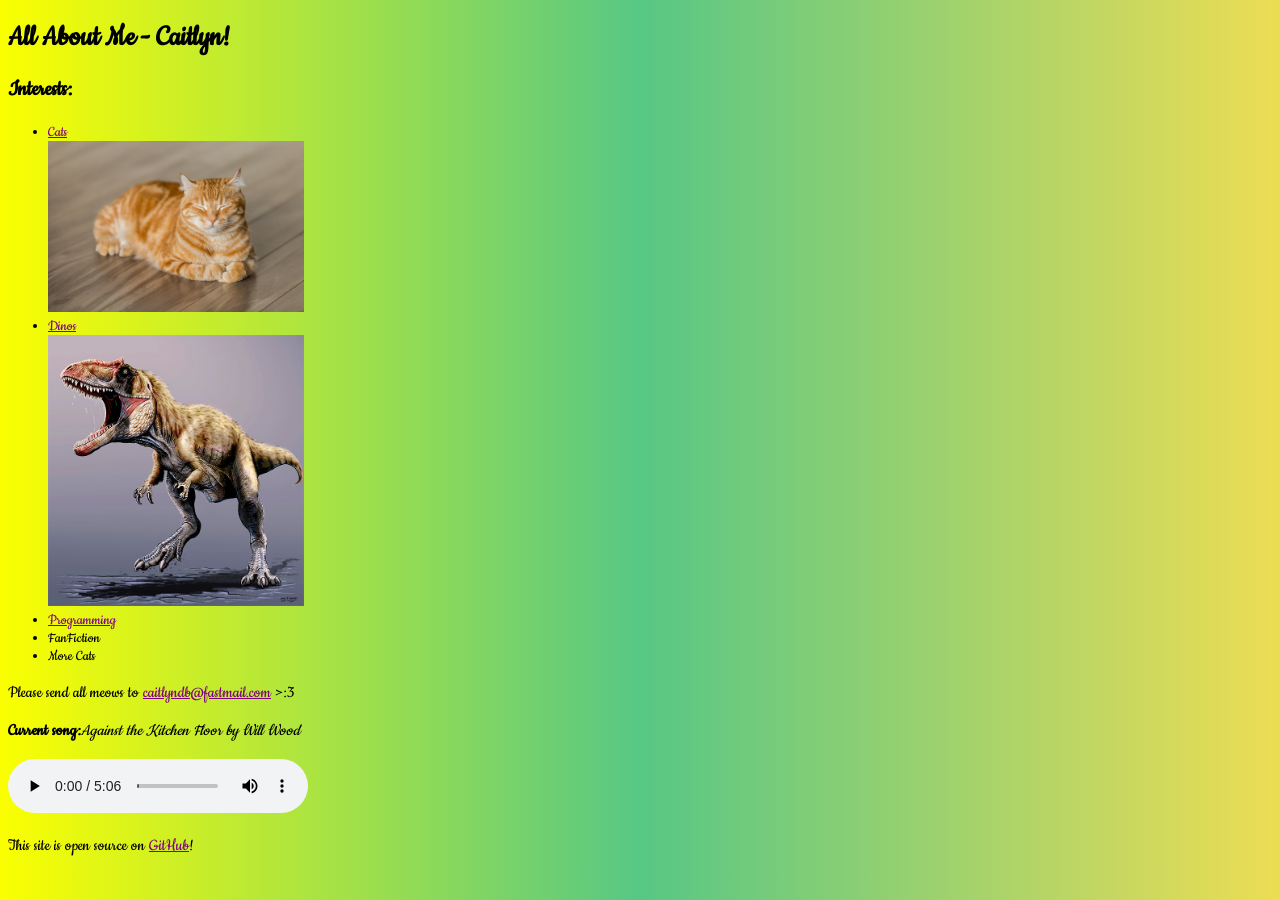
<file: index.html>
<!DOCTYPE html>
<html>

<head>
    <title>Caitlyn - meow!</title>
    <link rel="shortcut icon" type="image/jpg" href="catsquare.jpeg" />
    <link href="style.css" rel="stylesheet" type="text/css" />
    <meta name="og:title" content="Caitlyn's Personal Website" />
    <meta name="og:description" content="Learn about cats, dinos, and more cats!" />
    <meta name="og:image" content="https://caitlyndb.github.io/website/catsquare.jpeg" />
    <meta name="theme-color" content="#FFFF00" />
</head>

<body>
    <h1>All About Me - Caitlyn!</h1>
    <h2>Interests:</h2>
    <ul>
        <li><a href="cats.html">Cats</li>
        <img src="cat.jpg" width="256px"></img>
        <li><a href="dinos.html">Dinos</li>
        <img src="dino.jpg" width="256px"></img>
        <li><a href="programming.html">Programming</a></li>
        <li>FanFiction</li>
        <li>More Cats</li>
    </ul>
    <p>Please send all meows to <a href="mailto:caitlyndb@fastmail.com">caitlyndb@fastmail.com</a> >:3</p>
    <footer>
        <p><b>Current song:</b><i>Against the Kitchen Floor by Will Wood</i></p>
        <audio audio controls autoplay>
            <source src="song.mp3" type="audio/mpeg"></source>
        </audio>
        <p>This site is open source on <a href="https://github.com/caitlyndb/website">GitHub</a>!</p>
    </footer>
</body>

</html>
</file>
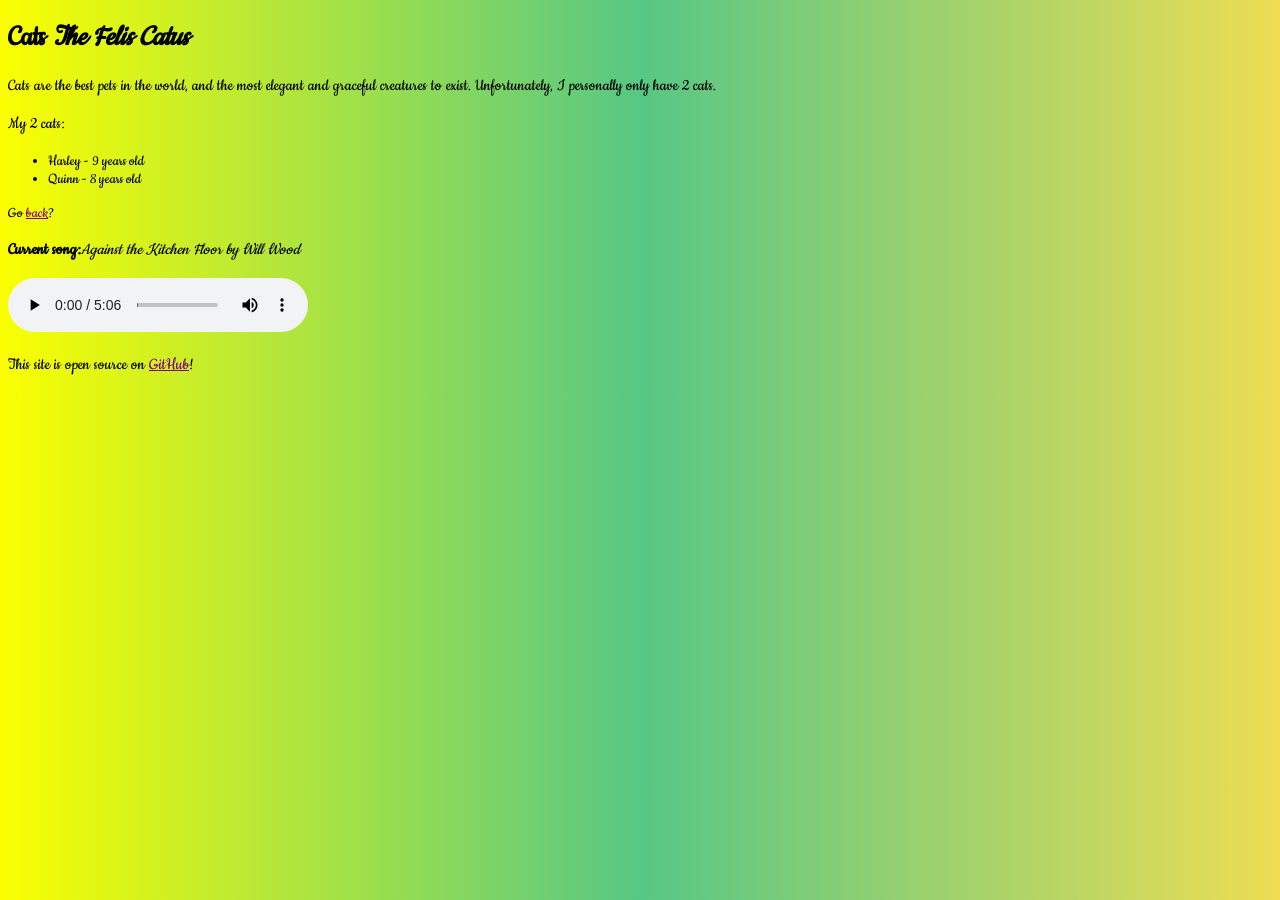
<file: cats.html>
<!DOCTYPE html>
<html>

<head>
    <title>Caitlyn - meow!</title>
    <link rel="shortcut icon" type="image/jpg" href="catsquare.jpeg" />
    <link href="style.css" rel="stylesheet" type="text/css" />
    <meta name="og:title" content="Caitlyn's Personal Website" />
    <meta name="og:description" content="Learn about cats, dinos, and more cats!" />
    <meta name="og:image" content="https://caitlyndb.github.io/website/catsquare.jpeg" />
    <meta name="theme-color" content="#FFFF00" />
</head>

<body>
    <h1>Cats <i>The Felis Catus</i></h1>
    <p>Cats are the best pets in the world, and the most elegant and graceful creatures to exist. Unfortunately, I personally only have 2 cats.</p>
    <p>My 2 cats:</p>
    <ul>
        <li>
            Harley - 9 years old
        </li>
        <li>
            Quinn - 8 years old
        </li>
    </ul>
    Go <a href="index.html">back</a>?
    <footer>
        <p><b>Current song:</b><i>Against the Kitchen Floor by Will Wood</i></p>
        <audio audio controls autoplay>
            <source src="song.mp3" type="audio/mpeg"></source>
        </audio>
        <p>This site is open source on <a href="https://github.com/caitlyndb/website">GitHub</a>!</p>
    </footer>
</body>

</html>
</file>
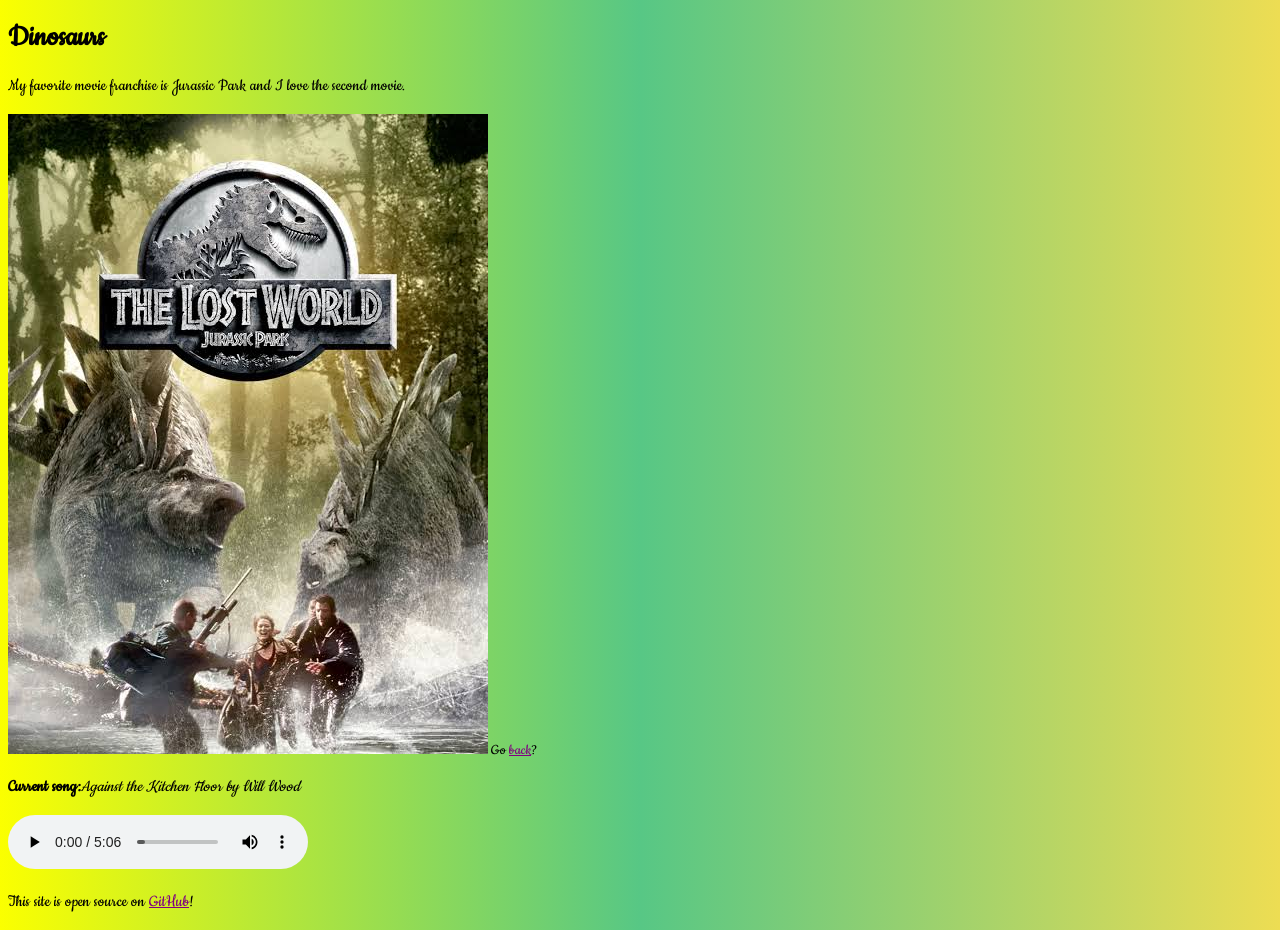
<file: dino.html>
<!DOCTYPE html>
<html>

<head>
    <title>Caitlyn - meow!</title>
    <link rel="shortcut icon" type="image/jpg" href="catsquare.jpeg" />
    <link href="style.css" rel="stylesheet" type="text/css" />
    <meta name="og:title" content="Caitlyn's Personal Website" />
    <meta name="og:description" content="Learn about cats, dinos, and more cats!" />
    <meta name="og:image" content="https://caitlyndb.github.io/website/catsquare.jpeg" />
    <meta name="theme-color" content="#FFFF00" />
</head>

<body>
    <h1>Dinosaurs</h1>
    <p>My favorite movie franchise is Jurassic Park and I love the second movie.</p>
    <img src="movie.jpeg"></img>
    Go <a href="index.html">back</a>?
    <footer>
        <p><b>Current song:</b><i>Against the Kitchen Floor by Will Wood</i></p>
        <audio audio controls autoplay>
            <source src="song.mp3" type="audio/mpeg"></source>
        </audio>
        <p>This site is open source on <a href="https://github.com/caitlyndb/website">GitHub</a>!</p>
    </footer>
</body>

</html>
</file>
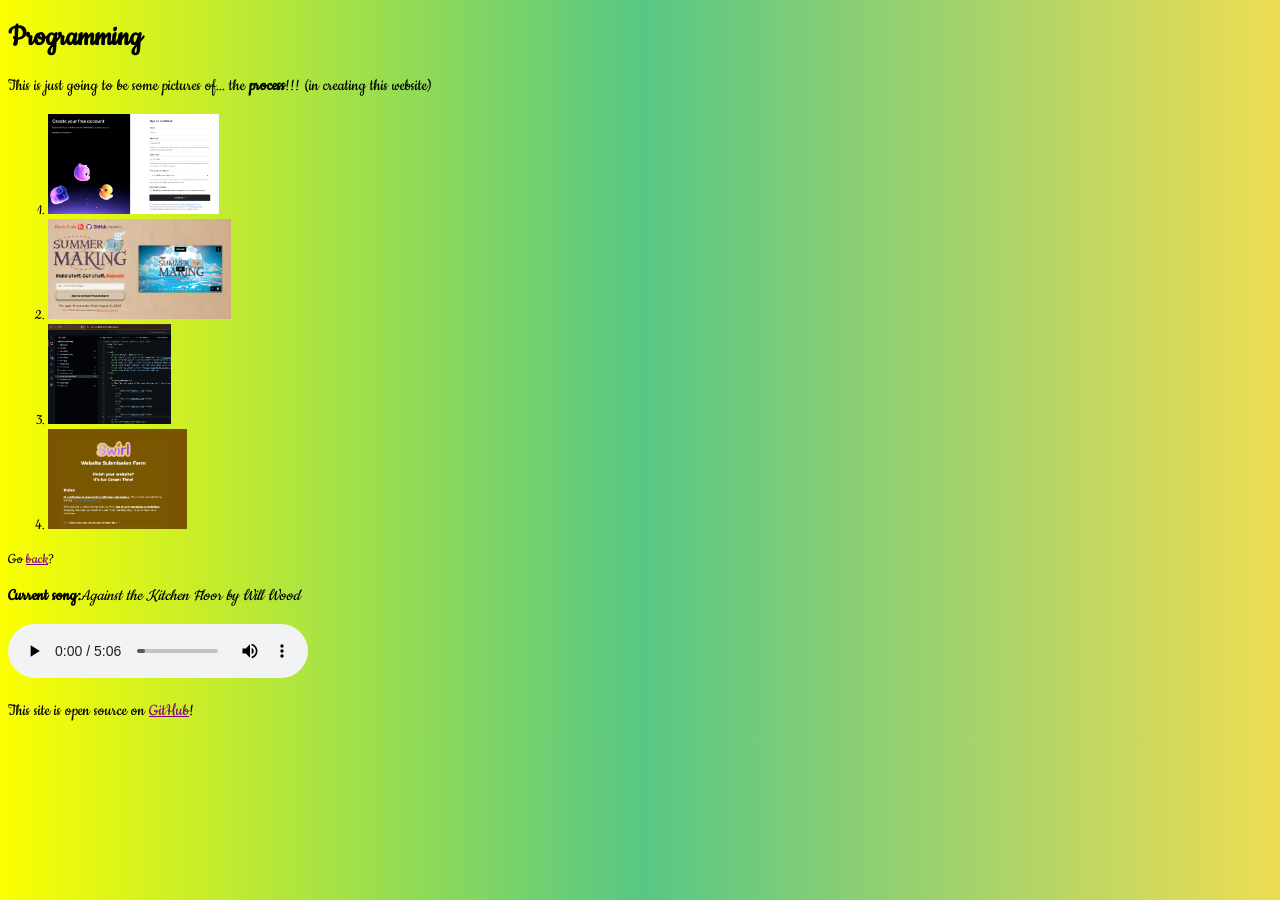
<file: programming.html>
<!DOCTYPE html>
<html>

<head>
    <title>Caitlyn - meow!</title>
    <link rel="shortcut icon" type="image/jpg" href="catsquare.jpeg" />
    <link href="style.css" rel="stylesheet" type="text/css" />
    <meta name="og:title" content="Caitlyn's Personal Website" />
    <meta name="og:description" content="Learn about cats, dinos, and more cats!" />
    <meta name="og:image" content="https://caitlyndb.github.io/website/catsquare.jpeg" />
    <meta name="theme-color" content="#FFFF00" />
</head>

<body>
    <h1>Programming</h1>
    <p>This is just going to be some pictures of... the <b>process</b>!!! (in creating this website)</p>
    <ol>
        <li>
            <img src="program-1.png" height="100px"></img>
        </li>
        <li>
            <img src="program-2.png" height="100px"></img>
        </li>
        <li>
            <img src="program-3.png" height="100px"></img>
        </li>
        <li>
            <img src="program-4.png" height="100px"></img>
        </li>
    </ol>
    Go <a href="index.html">back</a>?
    <footer>
        <p><b>Current song:</b><i>Against the Kitchen Floor by Will Wood</i></p>
        <audio audio controls autoplay>
            <source src="song.mp3" type="audio/mpeg"></source>
        </audio>
        <p>This site is open source on <a href="https://github.com/caitlyndb/website">GitHub</a>!</p>
    </footer>
</body>

</html>
</file>
<file: style.css>
@import url('https://fonts.googleapis.com/css2?family=Cookie&display=swap');

body {
    background: #fbff00;
    background: linear-gradient(90deg, rgba(251, 255, 0, 1) 0%, rgba(87, 199, 133, 1) 50%, rgba(237, 221, 83, 1) 100%);
    font-family: Cookie, Arial, Helvetica, sans-serif;
    font-weight: 400;
}

h1 {
    margin-top: 20px;
}

p {
    font-size: large;
}

a {
    color: purple;
}
a:hover {
    color: rgb(213, 181, 0);
}
</file>
